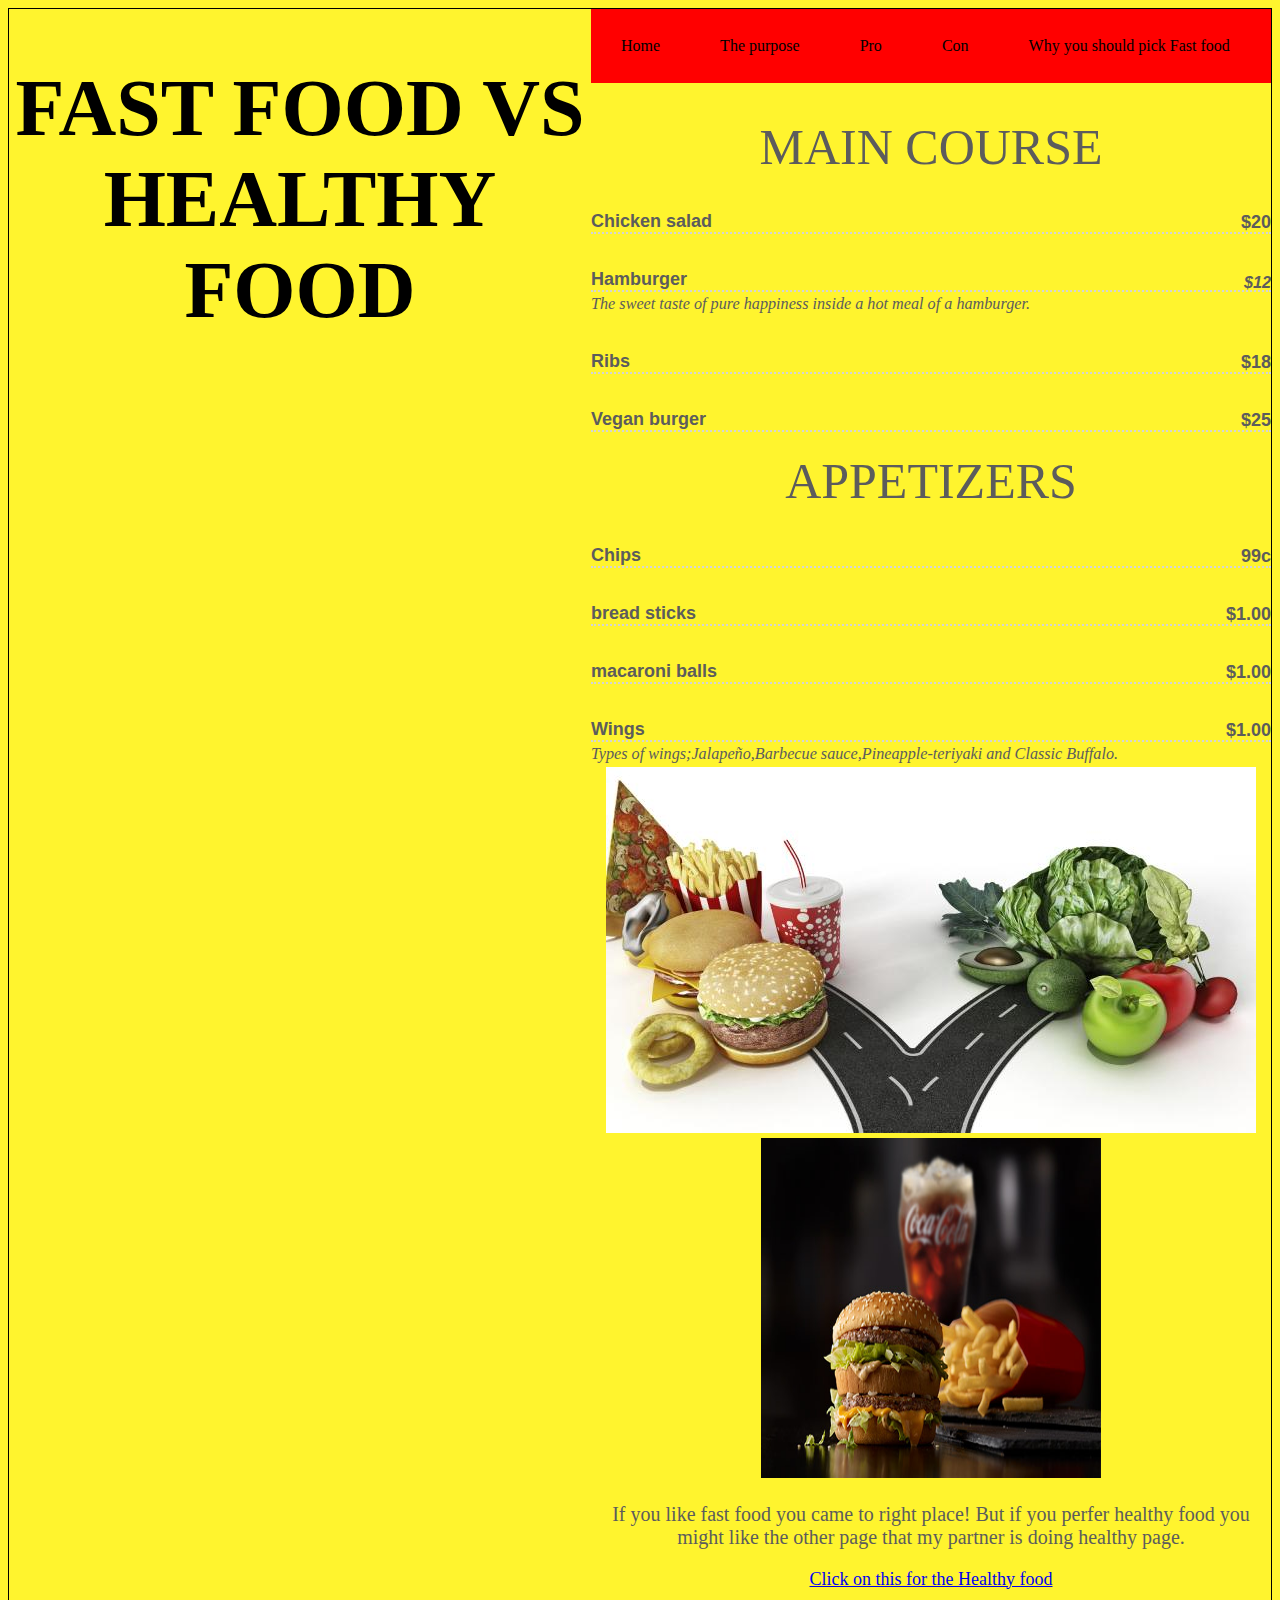
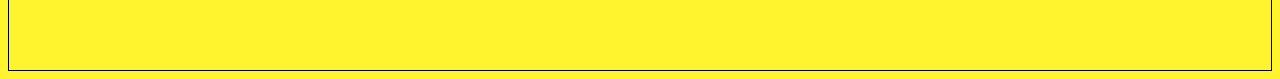
<file: index.html>
<!DOCTYPE html>
<html>
<head>
<link href="stylesheet.css" type="text/css" rel="stylesheet">
<body>
<div class="grid">
		<div class="headerbody">
		<center>
		</div>
	<h1><center>FAST FOOD VS HEALTHY FOOD</h1></center>
	<div>
	<ul>
	<li><a class="active" href="index.html">Home</a></li>
		<li><a href="The Purpose.html">The purpose</a></li>
		<li><a href="Pro.html">Pro</a></li>
		<li><a href="Bad.html">Con</a></li>
		<li><a href="Pick.html">Why you should pick Fast food</a></li>
		</ul>
		</body>
		<div class="headerbody">
		
		<div class="menu-body">
		<!-- Item starts -->
		<div class="menu-item">
     	<center><h2 class="menu-section-title">MAIN COURSE</h2></center>
		<div class="menu-item">
			<div class="menu-item-name">
			   Chicken salad
			</div>
			<div class="menu-item-price">
			<center>	$20 </center>
			</div>
		</div>
 
		<div class="menu-item">
			<div class="menu-item-name">
				Hamburger
			</div>
			<div class="menu-item-description">
            The sweet taste of pure happiness inside a hot meal of a hamburger.
			<div class="menu-item-price">
				$12
			</div>
		</div>

		<div class="menu-item">
			<div class="menu-item-name">
				Ribs
			</div>
			<div class="menu-item-price">
				$18
			</div>
		</div>
		<!-- Item ends -->
 
		<!-- Item starts -->
		<div class="menu-item">
			<div class="menu-item-name">
				Vegan burger
			</div>
			<div class="menu-item-price">
				$25
	</div>
<div class="menu-body">
   <!-- Section starts: Appetizers -->
   <div class="menu-section">
      <center><h2 class="menu-section-title">APPETIZERS</h2></center>
      <div class="menu-item">
     	<div class="menu-item-name">
            Chips
     	</div>
     	<div class="menu-item-price">
            99c
     	</div>
		<div class="menu-item">
			<div class="menu-item-name">
		bread sticks
		</div>
		<div class="menu-item-price">
			$1.00
			</div>
		<div class="menu-item">
			<div class="menu-item-name">
		macaroni balls
		</div>
		<div class="menu-item-price">
			$1.00
			</div>
     	<div class="menu-item">
     	<div class="menu-item-name">
            Wings
     	</div>
     	<div class="menu-item-price">
           $1.00
		   </div>
		   <div class="menu-item-description">
           Types of wings;Jalapeño,Barbecue sauce,Pineapple-teriyaki and Classic Buffalo.
     	</div>
		
<center><a href="images/healthyfoodvsfastfood.jpg"><img src="images/healthyfoodvsfastfood.jpg"></a>
<center><a href="images/burger.jpg"><img src="images/burger.jpg"style="width:340px;height:340px;"></a>
</html>
<p>If you like fast food you came to right place! But if you perfer healthy food you might like the other page that my partner is doing healthy page.</p>
<a href="file:///C:/Users/kaitlyn_swanson/Documents/Project%204/index.html">Click on this for the Healthy food</a>
</file>
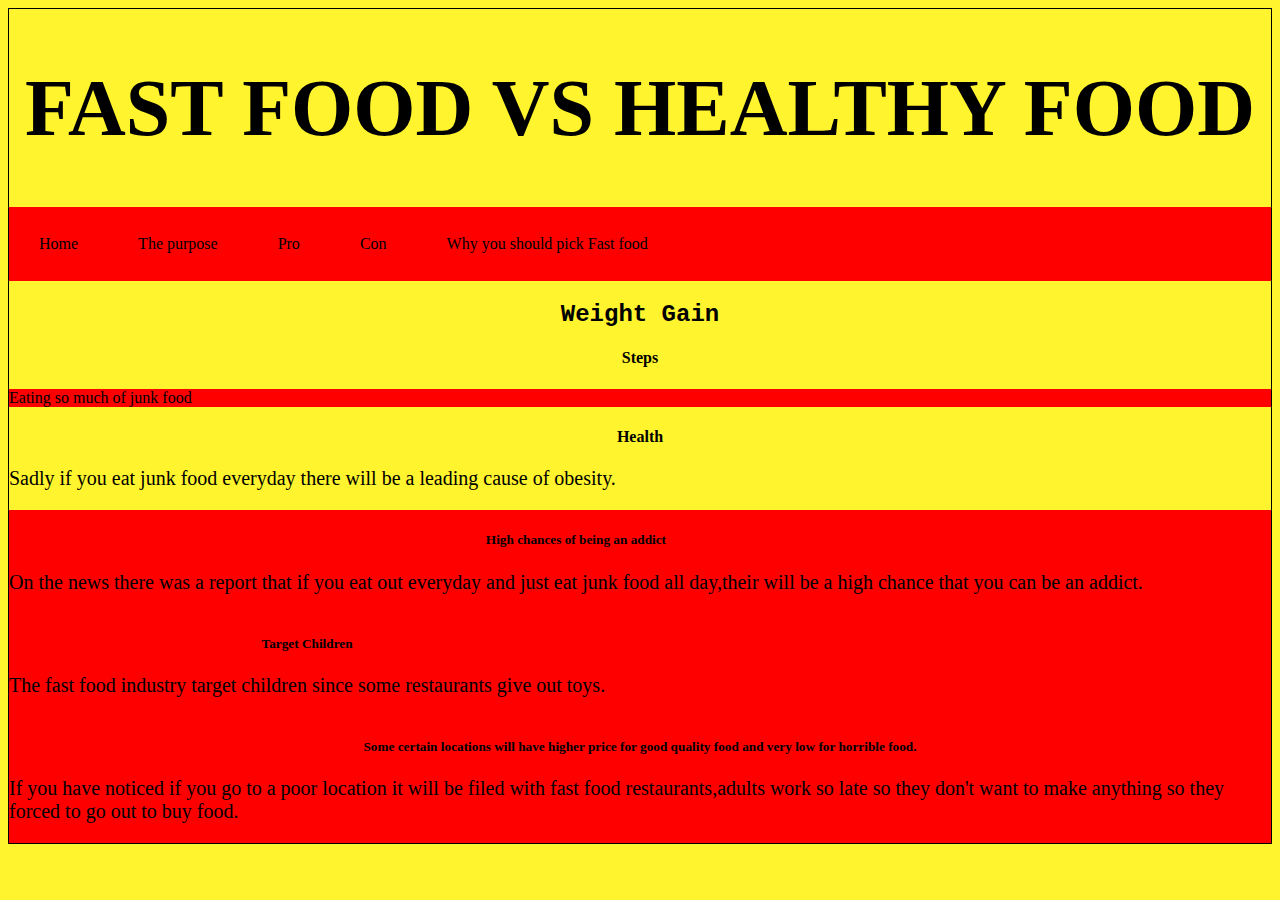
<file: Bad.html>
<!DOCTYPE html>
<html>
<head>
<body>
<div class="grid">
		<div class="headerbody">
	<h1><center>FAST FOOD VS HEALTHY FOOD</h1></center>
	<link href="stylesheet.css" type="text/css" rel="stylesheet">
	<ul>
	<li><a class="active" href="index.html">Home</a></li>
		<li><a href="The Purpose.html">The purpose</a></li>
		<li><a href="Pro.html">Pro</a></li>
		<li><a href="Bad.html">Con</a></li>
		<li><a href="Pick.html">Why you should pick Fast food</a></li>
		</ul>
		</body>
	<section class="menu-panel">
  <center><h2>Weight Gain</h2></center>
  <p class="adorn-brdr-btm menu-time"></p>

  <center><h4><span>Steps</span></h4></center>
  <ul class="menu-items">
    <li>
      <span class="descript">Eating so much of junk food </span>
    </li>        
</section>
<aside class="tasting-menu">
 <center><h4><span>Health</span></h4></center>
  <p class="tasting-intro">Sadly if you eat junk food everyday there will be a leading cause of obesity.<span></span></p>
  <ul class="tasting-options">
    <li>
     <center><h5>High chances of being an addict</h5></center>
      <p>On the news there was a report that if you eat out everyday and just eat junk food all day,their will be a high chance that you can be an addict.</p>
    </li>            
    <li>
     <center><h5>Target Children</h5></center>
      <p>The fast food industry target children since some restaurants give out toys.</p>
    </li>   
    <li>
      <center><h5>Some certain locations will have higher price for good quality food and very low for horrible food. 
</h5></center>
      <p>If you have noticed if you go to a poor location it will be filed with fast food restaurants,adults work so late so they don't want to make anything so they forced to go out to buy food. </p>
    </li>  
  </ul>
</file>
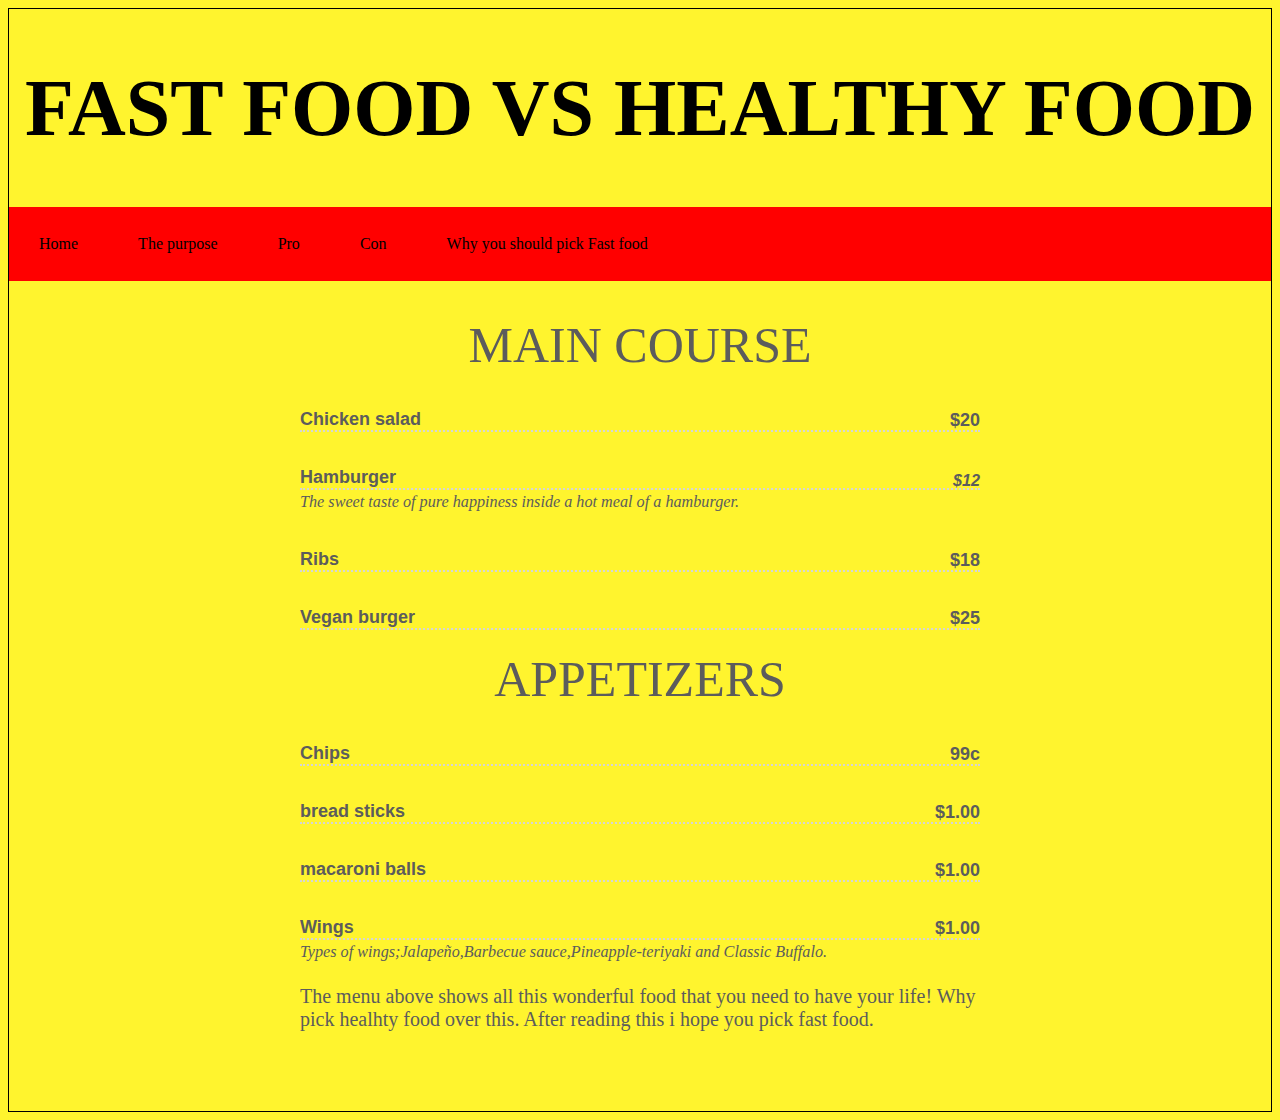
<file: Pick.html>
<!DOCTYPE html>
<html>
<head>
<body>
<div class="grid">
		<div class="headerbody">
	<h1><center>FAST FOOD VS HEALTHY FOOD</h1></center>
	<link href="stylesheet.css" type="text/css" rel="stylesheet">
	<ul>
	<li><a class="active" href="index.html">Home</a></li>
		<li><a href="The Purpose.html">The purpose</a></li>
		<li><a href="Pro.html">Pro</a></li>
		<li><a href="Bad.html">Con</a></li>
		<li><a href="Pick.html">Why you should pick Fast food</a></li>
		</ul>
		</body>
		
		<div class="menu-body">
 
		<!-- Item starts -->
		<div class="menu-item">
     	<center><h2 class="menu-section-title">MAIN COURSE</h2></center>
		<div class="menu-item">
			<div class="menu-item-name">
			   Chicken salad
			</div>
			<div class="menu-item-price">
			<center>	$20 </center>
			</div>
		</div>
 
		<div class="menu-item">
			<div class="menu-item-name">
				Hamburger
			</div>
			<div class="menu-item-description">
            The sweet taste of pure happiness inside a hot meal of a hamburger.
			<div class="menu-item-price">
				$12
			</div>
		</div>

		<div class="menu-item">
			<div class="menu-item-name">
				Ribs
			</div>
			<div class="menu-item-price">
				$18
			</div>
		</div>
		<!-- Item ends -->
 
		<!-- Item starts -->
		<div class="menu-item">
			<div class="menu-item-name">
				Vegan burger
			</div>
			<div class="menu-item-price">
				$25
	</div>
<div class="menu-body">
   <!-- Section starts: Appetizers -->
   <div class="menu-section">
      <center><h2 class="menu-section-title">APPETIZERS</h2></center>
      <div class="menu-item">
     	<div class="menu-item-name">
            Chips
     	</div>
     	<div class="menu-item-price">
            99c
     	</div>
		<div class="menu-item">
			<div class="menu-item-name">
		bread sticks
		</div>
		<div class="menu-item-price">
			$1.00
			</div>
		<div class="menu-item">
			<div class="menu-item-name">
		macaroni balls
		</div>
		<div class="menu-item-price">
			$1.00
			</div>
     	<div class="menu-item">
     	<div class="menu-item-name">
            Wings
     	</div>
     	<div class="menu-item-price">
           $1.00
		   </div>
		   <div class="menu-item-description">
           Types of wings;Jalapeño,Barbecue sauce,Pineapple-teriyaki and Classic Buffalo.
     	</div>
		
			
			<p>The menu above shows all this wonderful food that you need to have your life! Why pick healhty food over this. After reading this i hope you pick fast food.</p>
</file>
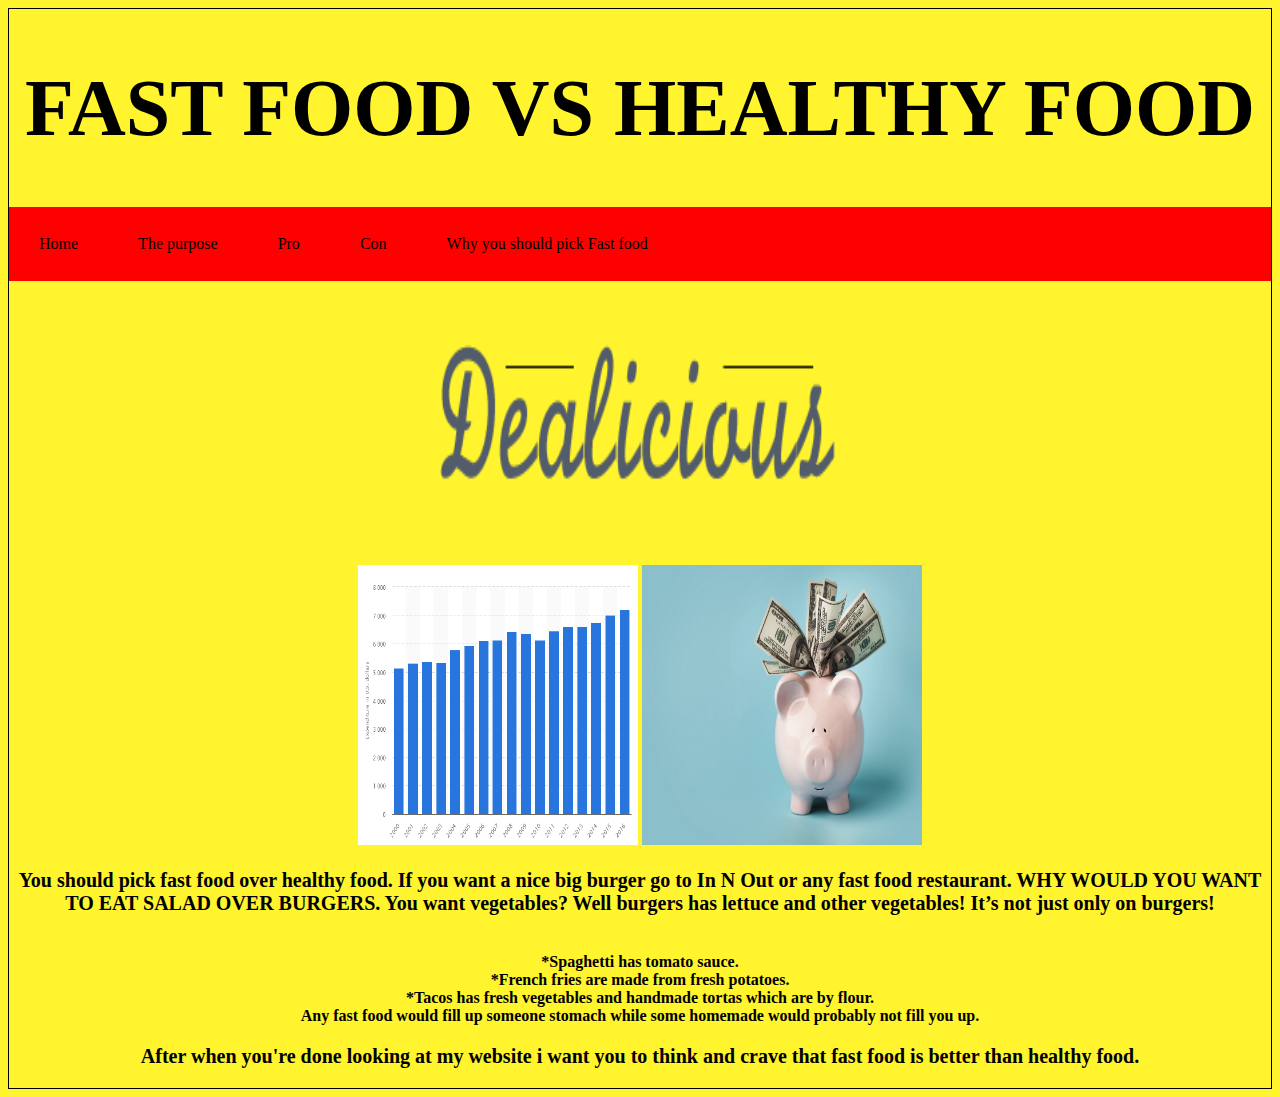
<file: The purpose.html>
<!DOCTYPE html>
<html>
<head>
<link href="stylesheet.css" type="text/css" rel="stylesheet">
<body>
<div class="grid">
		<div class="headerbody">
	<h1><center>FAST FOOD VS HEALTHY FOOD</h1></center>
	<ul>
	<li><a class="active" href="index.html">Home</a></li>
		<li><a href="The Purpose.html">The purpose</a></li>
		<li><a href="Pro.html">Pro</a></li>
		<li><a href="Bad.html">Con</a></li>
		<li><a href="Pick.html">Why you should pick Fast food</a></li>
		</ul>
		</body>
<center><a href="images/logo.png"><img src="images/logo.png"style="width:480px;height:280px;"></a></center>
<center><a href="images/fooddata.jpg"><img src="images/fooddata.jpg"style="width:280px;height:280px;"></a>	
<img src="images/piggy-bank-compressor.png"style="width:280px;height:280px;"></a>	
<b><center><p>You should pick fast food over healthy food. If you want a nice big burger go to In N Out or any fast food restaurant. WHY WOULD YOU WANT TO EAT SALAD OVER BURGERS. You want vegetables? Well burgers has lettuce and other vegetables! It’s not just only on burgers!<p></center></br>
<center><b>*Spaghetti has tomato sauce.</br></center>
<center><b>*French fries are made from fresh potatoes.</br></center>
<center><b>*Tacos has fresh vegetables and handmade tortas which are by flour.</br></center>
<center><b>Any fast food would fill up someone stomach while some homemade would probably not fill you up.</br></center>
<p>After when you're done looking at my website i want you to think  and crave that fast food is better than healthy food.</p></center>
</file>
<file: stylesheet.css>
.grid {
display:grid;
grid-template-columns:1fr 1fr 1fr 1fr
grid-gap:2vh;
border: 1px black solid;
}

.headerbody {
background-color:#FFF42E;
padding;1em;
grid-column-start: 1;
grid-column-end: span 4;
text- align:justify;
}  

p {
	font-family: Times News Roman;
	font-size: 20px;
}

body{
	background-color:#FFF42E;
}
h1{
	text-align: center;
	font-size: 80px;
}
ul {
    list-style-type: none;
    margin: 0;
    padding: 0;
    overflow: hidden; 
	background-color:#FF0000;
}

li {
    float: left;
}

li a {
    display: block;
    color: black;
    text-align: center;
    padding: 28px 30px;
    text-decoration: none;
}

li a:hover {
    background-color: White;
	
}
h2{
	font-family: Courier New;
}

.menu-body {
  max-width: 680px;
  margin: 0 auto;
  display: block;
  color: rgb(92, 92, 92);
}
 
.menu-section {
  margin-bottom: 80px;
}
 
.menu-section-title {
  font-family: georgia;
  font-size: 50px;
  display: block;
  font-weight:normal;
  margin: 20px 0;
  text-align: Center;
}
 
.menu-item {
  margin: 35px 0;
  font-size: 18px;
  }
 
.menu-item-name{
  font-family: helvetica;
  font-weight: bold;
  border-bottom: 2px dotted rgb(213, 213, 213);
}
 
.menu-item-description {
  font-style: italic;
  font-size: .9em;
  line-height: 1.5em;
}
 
.menu-item-price{
  float: right;
  font-weight: bold;
  font-family: arial;
  margin-top: -22px;
}
</file>
